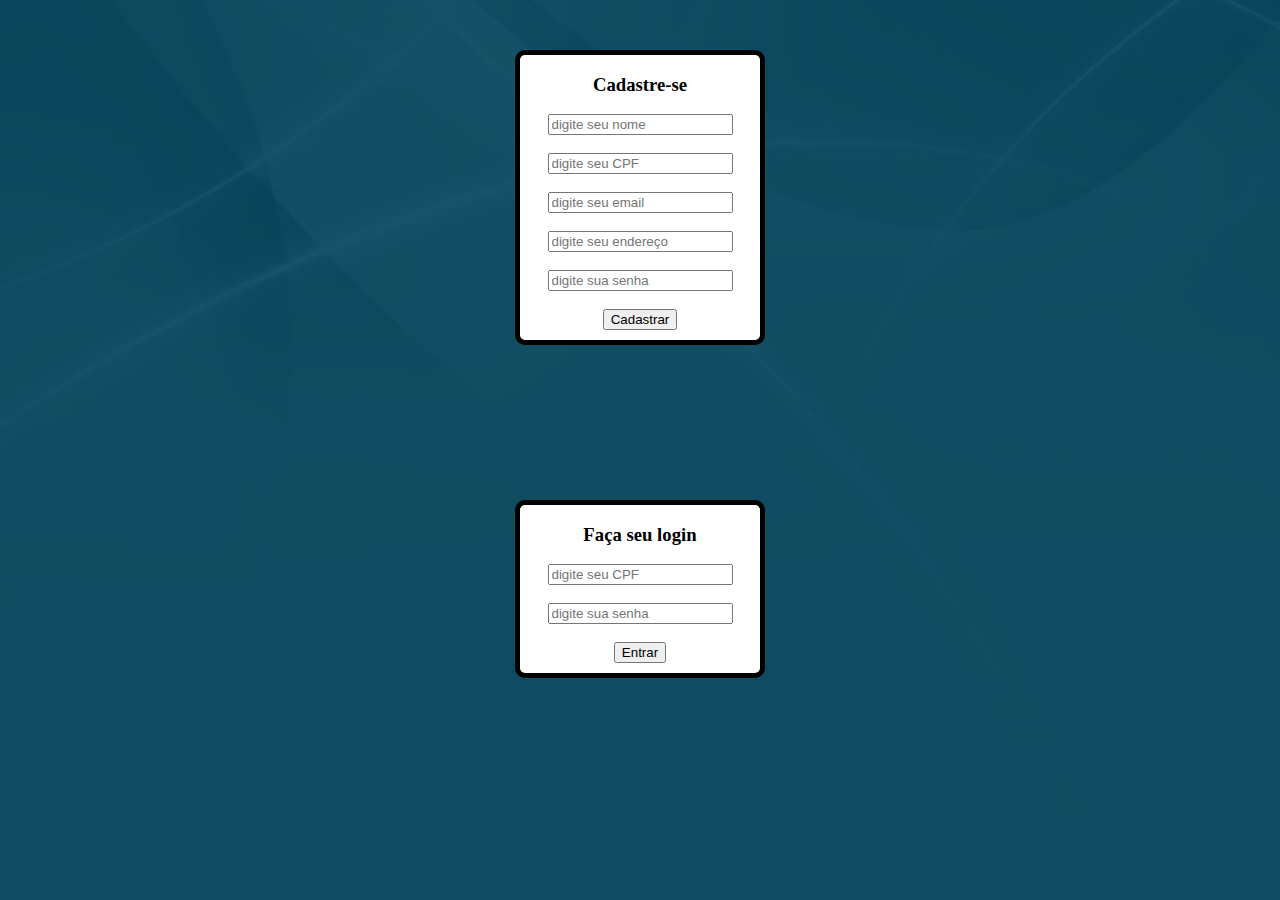
<file: index.html>
<!DOCTYPE html>
<html>
    <head>
        <title>Desafio 2 - Página de Entrada | Hiring Coders</title>
        <meta charset="UTF-8"/>
        <meta name="description" content="Desafio Front-end"/>
        <meta name="author" content="Luiz Guilherme"/>
        <meta name="viewport" content="width=device-width, initial-scale=1.0"/>
        <link rel="stylesheet" type="text/css" href="./src/CSS/entrystyles.css" />
        <link rel="preconnect" href="https://fonts.googleapis.com">
        <link rel="preconnect" href="https://fonts.gstatic.com" crossorigin>
        <link href="https://fonts.googleapis.com/css2?family=Raleway:wght@600;800&display=swap" rel="stylesheet"> 
    </head>

    <body>
        <section class="forms-container" id="section-one">
            <div class="cadastro-content" id="cadastro-content">
                <form action="" id="form-one">
                    <h3 id ="cadastro">Cadastre-se</h3>
                    <input type="text" name="nomeCadastro" id='inputNomeCadastro' placeholder="digite seu nome"/>
                    <br><br>
                    <input type="text" name="cpfCadastro" id='inputCpfCadastro' placeholder="digite seu CPF"/>
                    <br><br>
                    <input type="text" name="emailCadastro" id='inputEmailCadastro' placeholder="digite seu email"/>
                    <br><br>
                    <input type="text" name="enderecoCadastro" id='inputEnderecoCadastro' placeholder="digite seu endereço"/>
                    <br><br>
                    <input type="text" name="senhaCadastro" id='inputSenhaCadastro' placeholder="digite sua senha"/>
                    <br><br>
                    <input type="submit" value="Cadastrar" inputButton/>
                </form>
                <div id="cadastro-msg"></div>
            </div>
            <div class="login-content" id="login-content">
                <form action="" id="form-two">
                    <h3 id ="login">Faça seu login</h3>
                    <input type="text" name="cpfEntrada" id='inputCpfEntrada' placeholder="digite seu CPF"/>
                    <br><br>
                    <input type="text" name="senhaEntrada" id='inputSenhaEntrada' placeholder="digite sua senha"/>
                    <br><br>
                    <input type="submit" value="Entrar" inputButton/>
               </form>
               <div id="login-msg"></div>
            </div>
        </section> 
    </body>
    <script type="text/javascript" src="./src/JS/cadastro.js"></script>
</html>
</file>
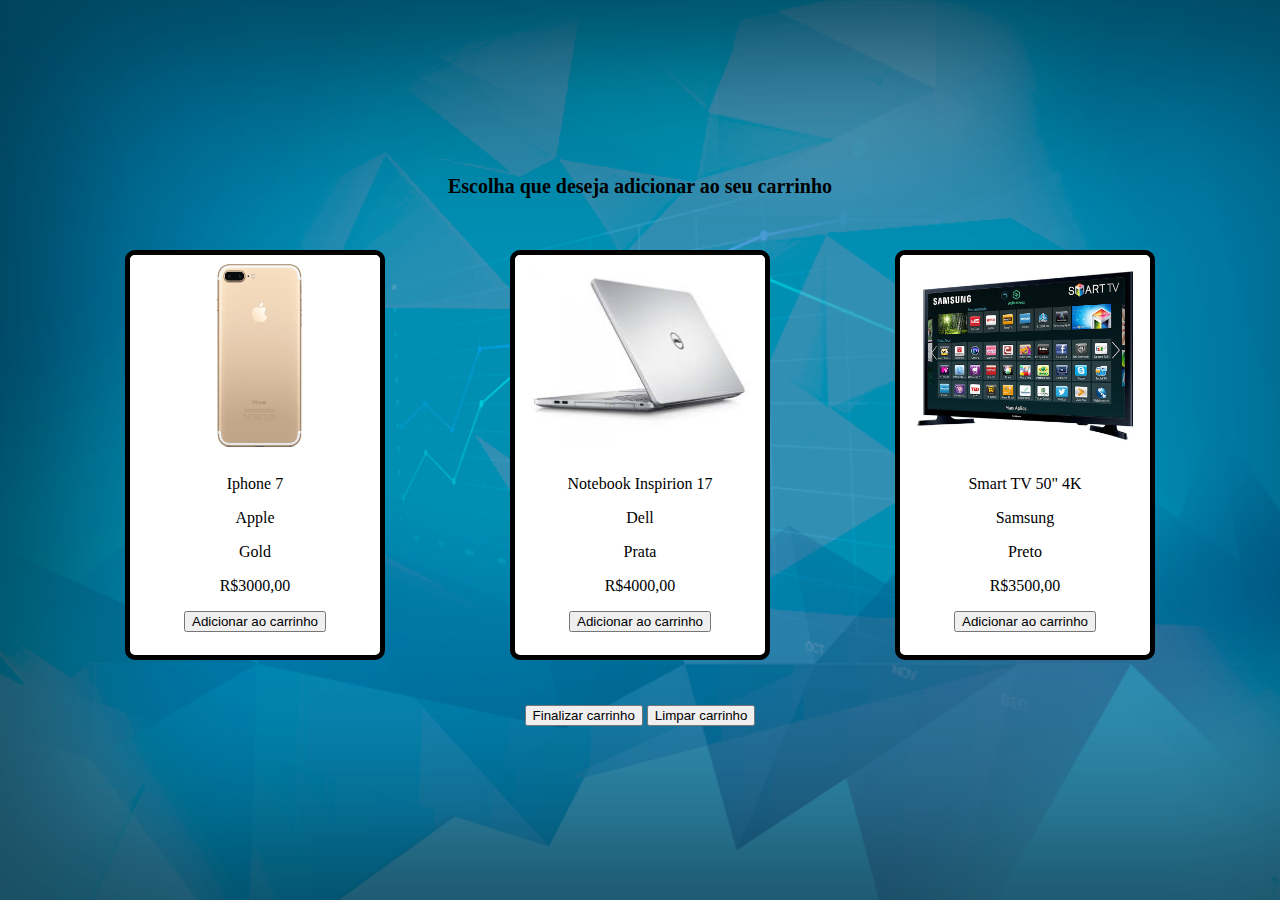
<file: produtos.html>
<!DOCTYPE html>
<html>
    <head>
        <title>Desafio 2 - Página de Carrinho | Hiring Coders</title>
        <meta charset="UTF-8"/>
        <meta name="description" content="Desafio Front-end"/>
        <meta name="author" content="Luiz Guilherme"/>
        <meta name="viewport" content="width=device-width, initial-scale=1.0"/>
        <link rel="stylesheet" type="text/css" href="./src/CSS/cartstyles.css" />
        <link rel="preconnect" href="https://fonts.googleapis.com">
        <link rel="preconnect" href="https://fonts.gstatic.com" crossorigin>
        <link href="https://fonts.googleapis.com/css2?family=Raleway:wght@600;800&display=swap" rel="stylesheet"> 
    </head>

    <body>
        <section class="product-container" id="section-one">
            <div class="title" id="title">
                <h2 class="title">Escolha que deseja adicionar ao seu carrinho</h2>
            </div>
            <div class="products" id="products">
                <div class="produto">
                    <div class="product-image">
                        <img src="./src/assets/iphone-7.png" class="img">
                    </div>
                    <p class="name" id="nomeProd1">Iphone 7</p>
                    <p class="brand" id="marcaProd1">Apple</p>
                    <p class="color" id="corProd1">Gold</p>
                    <p class="price" id="precoProd1">R$3000,00</p>
                    <div class="qtd-add" id="qtd-prod-1"></div>
                    <button class="adicionar" id="1" onclick="adicionarProd(this.id)">Adicionar ao carrinho</button>
                </div>
                <div class="produto">
                    <div class="product-image">
                        <img src="./src/assets/notebook.jpg" class="img">
                    </div>
                    <p class="name" id="nomeProd2">Notebook Inspirion 17</p>
                    <p class="brand" id="marcaProd2">Dell</p>
                    <p class="color" id="corProd2">Prata</p>
                    <p class="price" id="precoProd2">R$4000,00</p>
                    <div class="qtd-add" id="qtd-prod-2"></div>
                    <button class="adicionar" id="2" onclick="adicionarProd(this.id)">Adicionar ao carrinho</button>
                </div>
                <div class="produto">
                    <div class="product-image">
                        <img src="./src/assets/TV.jpeg" class="img">
                    </div>
                    <p class="name" id="nomeProd3">Smart TV 50" 4K</p>
                    <p class="brand" id="marcaProd3">Samsung</p>
                    <p class="color" id="corProd3">Preto</p>
                    <p class="price" id="precoProd3">R$3500,00</p>
                    <div class="qtd-add" id="qtd-prod-3"></div>
                    <button class="adicionar" id="3" onclick="adicionarProd(this.id)">Adicionar ao carrinho</button>
                </div>
            </div>
            <div id="botoes">
                <button id="finalizar" onclick="finalizar()">Finalizar carrinho</button>
                <button id="limpar" onclick="limpar()">Limpar carrinho</button>
                <div id="final"></div>
            </div>
        </section>
    </body>
    <script type="text/javascript" src="./src/JS/cart.js"></script>
</html>
</file>
<file: src/CSS/entrystyles.css>
body{
    margin: 0;
    padding: 0;
}

.forms-container{
    width: 100%;
    height: 100vh;
    background-size: cover;
    background-image: url(../assets/login.jpg);
    display: grid;
    align-items:center;
    justify-content:center;
}

.cadastro-content{
    text-align: center;
    width: 250px;
    height: 350px;
}

#form-one{
    border: solid black 5px;
    border-radius: 10px;
    background-color: white;
    margin: auto;
    padding-bottom: 10px;
}

#cadastro-msg{
    font-weight: bolder;
    font-size:large;
    color:red;
}

.login-content{
    text-align: center;
    width: 250px;
    height: 350px;
}

#form-two{
    border: solid black 5px;
    border-radius: 10px;
    background-color: white;
    margin: auto;
    padding-bottom: 10px;
}

#login-msg{
    font-weight: bolder;
    font-size:large;
    color:red;
}
</file>
<file: src/CSS/cartstyles.css>
body{
    margin: 0;
    padding: 0;
}

.product-container{
    width: 100%;
    height: 100vh;
    background-size: cover;
    background-image: url(../assets/fundo_carrinho.png);
    display: flex;
    flex-direction: column;
    align-items:center;
    justify-content:center;
    margin: 0;
    padding: 0;
}

.title{
    margin: 0;
    padding: 0;
    width: 100%;
    height: 30px;
    text-align: center;
}

h2{
    text-align: center;
    font-weight: bolder;
    font-size: 20px;
    margin: 0;
    height: 100%;
}

.products{
    width: 100vw;
    height: 500px;
    display: flex;
    align-items: center;
    justify-content: space-evenly;
}

.produto{
    border: 5px solid black;
    border-radius: 10px;
    width: 250px;
    height: 400px;
    text-align: center;
    background-color: white;
}

.product-image{
    background-color: white;
    border-radius: 5px;
}

.img{
    height: 200px;
    width: 100%;
    border-radius: 20px;
   
}

#botoes{
    width: 300px;
    text-align: center;
    align-items: center;
    justify-content: center;
}

span{
    color: rgb(255, 0, 0);
    font-size: 15px;
    font-weight: 900;
}
</file>
